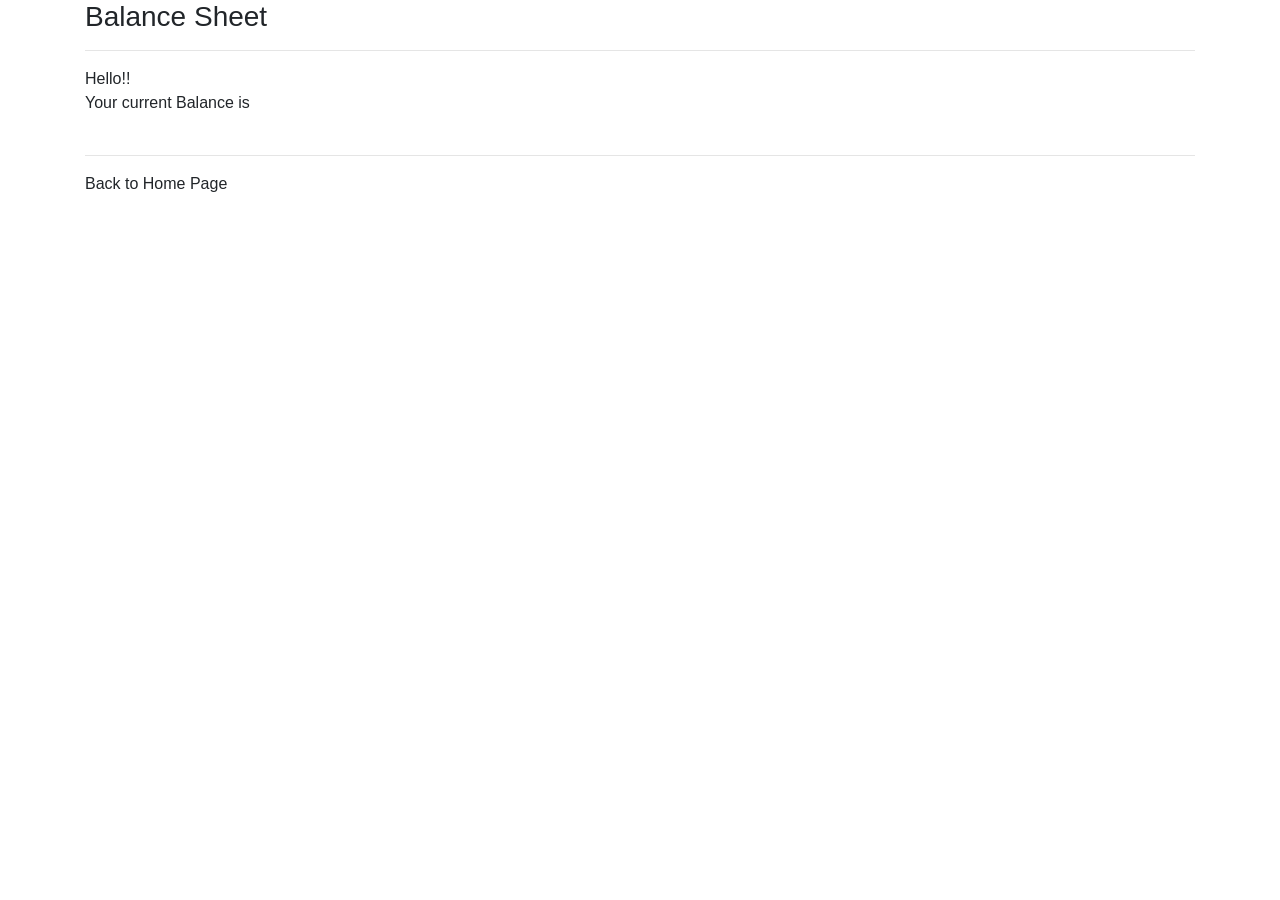
<file: src/main/resources/templates/ATM/BalanceDetails.html>
<!DOCTYPE HTML>
<html lang="en" xmlns:th="http://www.thymeleaf.org">

<head>
    <!-- Required meta tags -->
    <meta charset="utf-8">
    <meta name="viewport" content="width=device-width, initial-scale=1, shrink-to-fit=no">

    <!-- Bootstrap CSS -->
    <link rel="stylesheet" href="https://stackpath.bootstrapcdn.com/bootstrap/4.2.1/css/bootstrap.min.css" integrity="sha384-GJzZqFGwb1QTTN6wy59ffF1BuGJpLSa9DkKMp0DgiMDm4iYMj70gZWKYbI706tWS" crossorigin="anonymous">

	<title>ATM</title>
</head>

<body>

<div class="container">

	<h3>Balance Sheet</h3>
	<hr>
	<span>Hello!!</span><span th:text="${bank.fullName}"></span><br/>
	<span>Your current Balance is</span><span th:text="${bank.amount}"></span><br/>
    
	<br>	
	<hr>
		<a th:href="@{/ATM/home}">Back to Home Page</a>
</div>
	
</body>
</html>
</file>
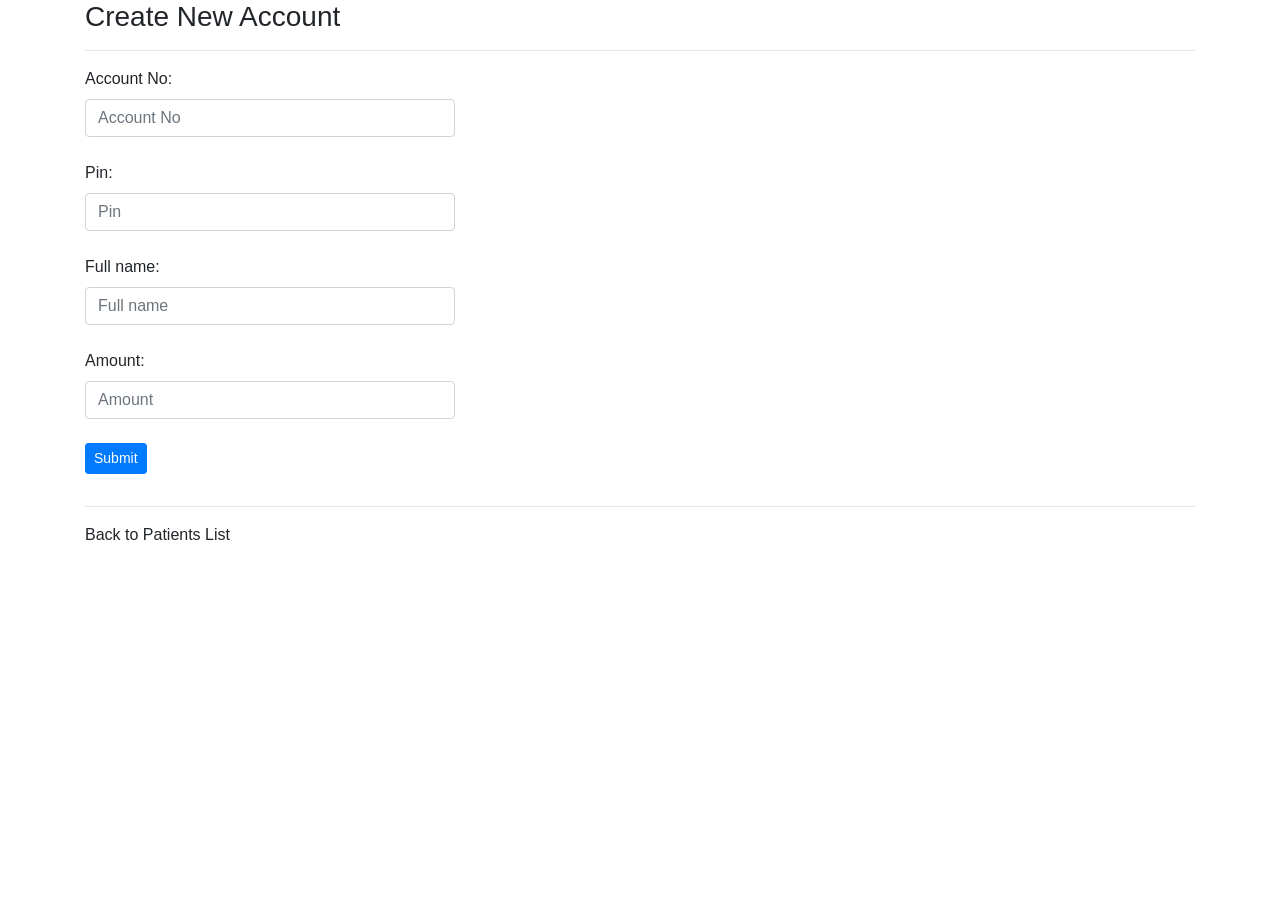
<file: src/main/resources/templates/ATM/createAccountForm.html>
<!DOCTYPE HTML>
<html lang="en" xmlns:th="http://www.thymeleaf.org">

<head>
    <!-- Required meta tags -->
    <meta charset="utf-8">
    <meta name="viewport" content="width=device-width, initial-scale=1, shrink-to-fit=no">

    <!-- Bootstrap CSS -->
    <link rel="stylesheet" href="https://stackpath.bootstrapcdn.com/bootstrap/4.2.1/css/bootstrap.min.css"
     integrity="sha384-GJzZqFGwb1QTTN6wy59ffF1BuGJpLSa9DkKMp0DgiMDm4iYMj70gZWKYbI706tWS" crossorigin="anonymous">

	<title>Save Patient</title>
</head>

<body>

	<div class="container">
	
		<h3>Create New Account</h3>
		<hr>
	
		<form action="#" th:action="@{/ATM/save}"
						 th:object="${bank}" method="POST">
		
			<label>Account No:</label>
			<input type="text" th:field="*{accountNo}"
					class="form-control mb-4 col-4" placeholder="Account No" required>
			
			<label>Pin:</label>
			<input type="text" th:field="*{pin}"
					class="form-control mb-4 col-4" placeholder="Pin" required>
			
			<label>Full name:</label>
			<input type="text" th:field="*{fullName}"
					class="form-control mb-4 col-4" placeholder="Full name" required>
					
			<label>Amount:</label>		
			<input type="text" th:field="*{amount}"
					class="form-control mb-4 col-4" placeholder="Amount" required>

			<button type="submit" class="btn btn-primary btn-sm mb-3">Submit</button>
						
		</form>
	
		<hr>
		<a th:href="@{/patients/list}">Back to Patients List</a>
		
	</div>
</body>

</html>
</file>
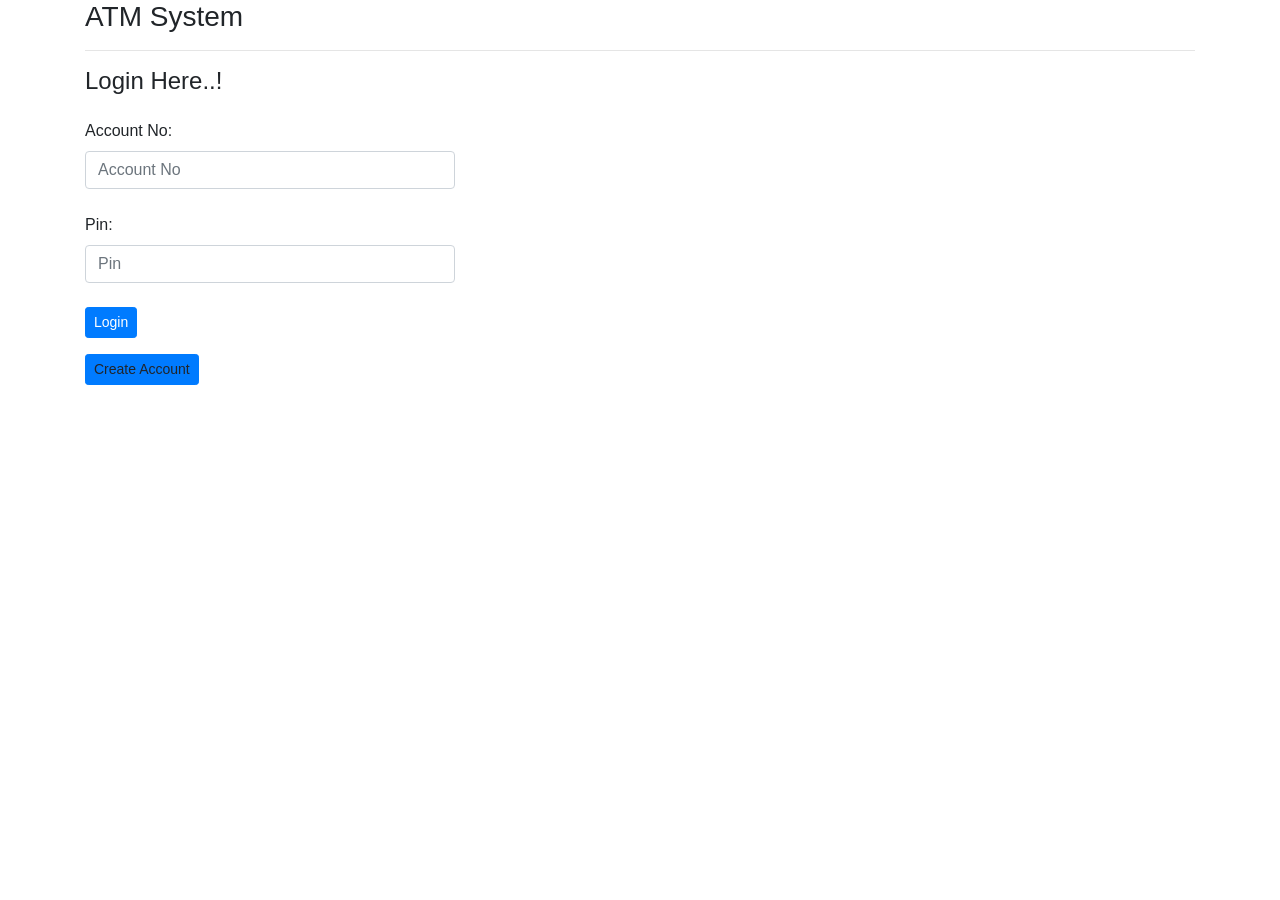
<file: src/main/resources/templates/ATM/login.html>
<!DOCTYPE HTML>
<html lang="en" xmlns:th="http://www.thymeleaf.org">

<head>
    <!-- Required meta tags -->
    <meta charset="utf-8">
    <meta name="viewport" content="width=device-width, initial-scale=1, shrink-to-fit=no">

    <!-- Bootstrap CSS -->
    <link rel="stylesheet" href="https://stackpath.bootstrapcdn.com/bootstrap/4.2.1/css/bootstrap.min.css" integrity="sha384-GJzZqFGwb1QTTN6wy59ffF1BuGJpLSa9DkKMp0DgiMDm4iYMj70gZWKYbI706tWS" crossorigin="anonymous">

	<title>ATM</title>
</head>

<body>

<div class="container">

	<h3>ATM System</h3>
	<hr>
	 <p class="h4 mb-4">Login Here..!</p>
	
		<form action="#" th:action="@{/ATM/login}"
						 th:object="${bank}" method="POST">
			<label>Account No:</label>
			<input type="text" th:field="*{accountNo}"
					class="form-control mb-4 col-4" placeholder="Account No" required>
			
			<label>Pin:</label>
			<input type="text" th:field="*{pin}"
					class="form-control mb-4 col-4" placeholder="Pin" required>
			
			<button type="submit" class="btn btn-primary btn-sm mb-3">Login</button>
						
		</form>
		
		
	<!-- Add a button -->
	<a th:href="@{/ATM/createAccount}"
		class="btn btn-primary btn-sm mb-3">
		Create Account
	</a>
		
</div>
	
</body>
</html>
</file>
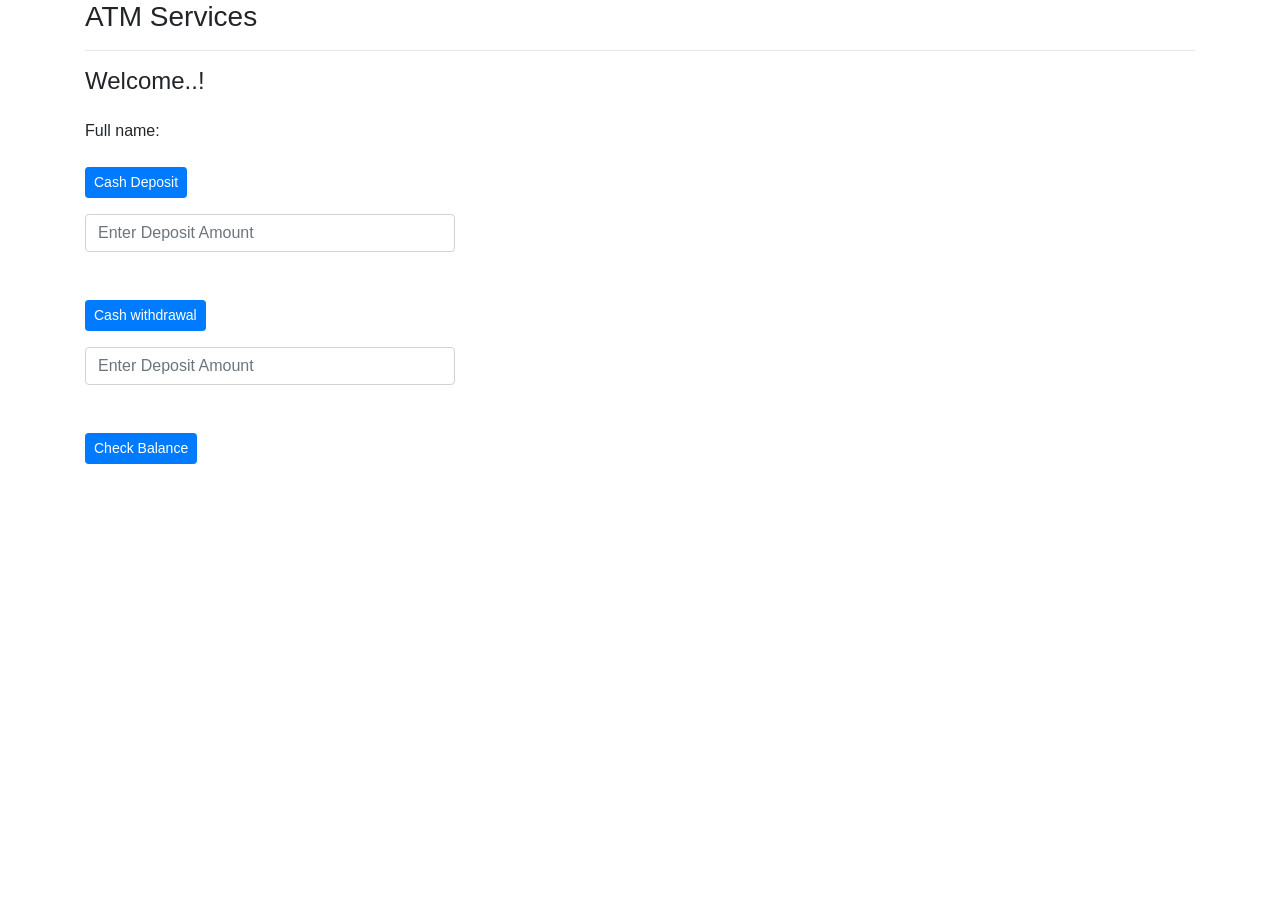
<file: src/main/resources/templates/ATM/User-ATM-Services.html>
<!DOCTYPE HTML>
<html lang="en" xmlns:th="http://www.thymeleaf.org">

<head>
    <!-- Required meta tags -->
    <meta charset="utf-8">
    <meta name="viewport" content="width=device-width, initial-scale=1, shrink-to-fit=no">

    <!-- Bootstrap CSS -->
    <link rel="stylesheet" href="https://stackpath.bootstrapcdn.com/bootstrap/4.2.1/css/bootstrap.min.css" integrity="sha384-GJzZqFGwb1QTTN6wy59ffF1BuGJpLSa9DkKMp0DgiMDm4iYMj70gZWKYbI706tWS" crossorigin="anonymous">

	<title>ATM</title>
</head>

<style type="text/css">
    span {
        display: inline-block;
        width: 200px;
        text-align: left;
    }
</style>

<body>

<div class="container">

	<h3>ATM Services</h3>
	<hr>
	 <p class="h4 mb-4">Welcome..!</p>
	

	<span>Full name:</span><span th:text="${bank.fullName}"></span><br/>
    
	<br>
	<!-- Add a button -->
	
	
	
	<form action="#" th:action="@{/ATM/deposit}" method="POST">
			<button type="submit" class="btn btn-primary btn-sm mb-3">Cash Deposit</button>
			<input type="text" id="deposit" name="deposit"
					class="form-control mb-4 col-4" placeholder="Enter Deposit Amount" required>
			<input type="hidden" name="accountNo" th:value="${bank.accountNo}" />							
	</form> 
	<br>
		
	<form action="#" th:action="@{/ATM/withdrawal}" method="POST">
			<button type="submit" class="btn btn-primary btn-sm mb-3">Cash withdrawal</button>
			<input type="text" name="withdrawal" id="withdrawal"
			 class="form-control mb-4 col-4" placeholder="Enter Deposit Amount" required/>
			<input type="hidden" name="accountNo" th:value="${bank.accountNo}" />						
			
	</form>
	<br>
	
	<!-- <a th:href="@{/ATM/checkBal}"
		class="btn btn-primary btn-sm mb-3">
		Check Balance
	</a> -->
	<form action="#" th:action="@{/ATM/checkBal}" method="POST">
			<button type="submit" class="btn btn-primary btn-sm mb-3">Check Balance</button>
			<input type="hidden" name="accountNo" th:value="${bank.accountNo}" />						
			
	</form>
	 
</div>
	
</body>
</html>
</file>
